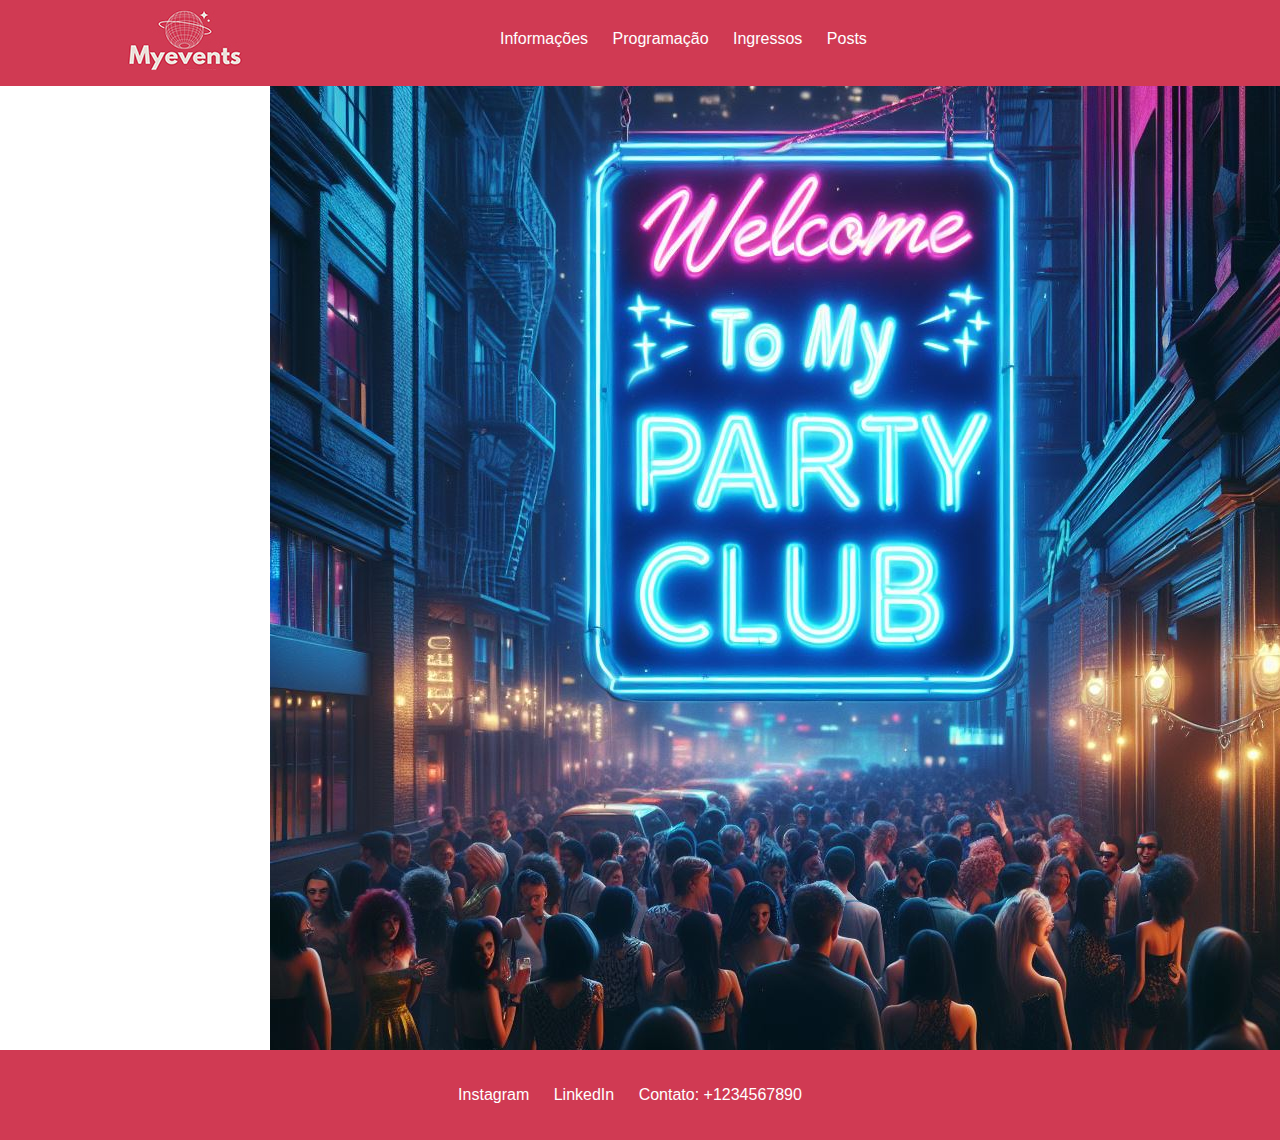
<file: index.html>
<!DOCTYPE html>
<html lang="pt-BR">
<head>
    <meta charset="UTF-8">
    <meta name="viewport" content="width=device-width, initial-scale=1.0">
    <title>Site de Eventos</title>
    <link rel="stylesheet" href="./css/main.css">
    
</head>
<body> 
    <header>
        <div class="container">
            <div class="logo">
                <h1><img src="img trabalho/Logo trabalho.jpg" alt=""></h1>
            </div>
            <nav class="botaos">
                <ul>
                    <li><a href="index1.html">Informações</a></li>
                    <li><a href="index2.html">Programação</a></li>
                    <li><a href="index3.html">Ingressos</a></li>
                    <li><a href="index4.html">Posts</a></li>
                </ul>
            </nav>
        </div>
    </header>

    <main>
        <section id="Pagina Inicial">
            <div class="container">
                <h2 class="text"></h2>
                <span class="festa"><img class="pary" src="./img trabalho/1.jpg" alt="pary"></span>
                
            </div>
        </section>
        

    
    </main>

    <footer>
        <div class="container">
            <ul>
                <li><a href="https://www.instagram.com/">Instagram</a></li>
                <li><a href="https://www.linkedin.com/">LinkedIn</a></li>
                <li><a href="tel:+1234567890">Contato: +1234567890</a></li>
            </ul>
        </div>
    </footer>
</body>
</html>
</file>
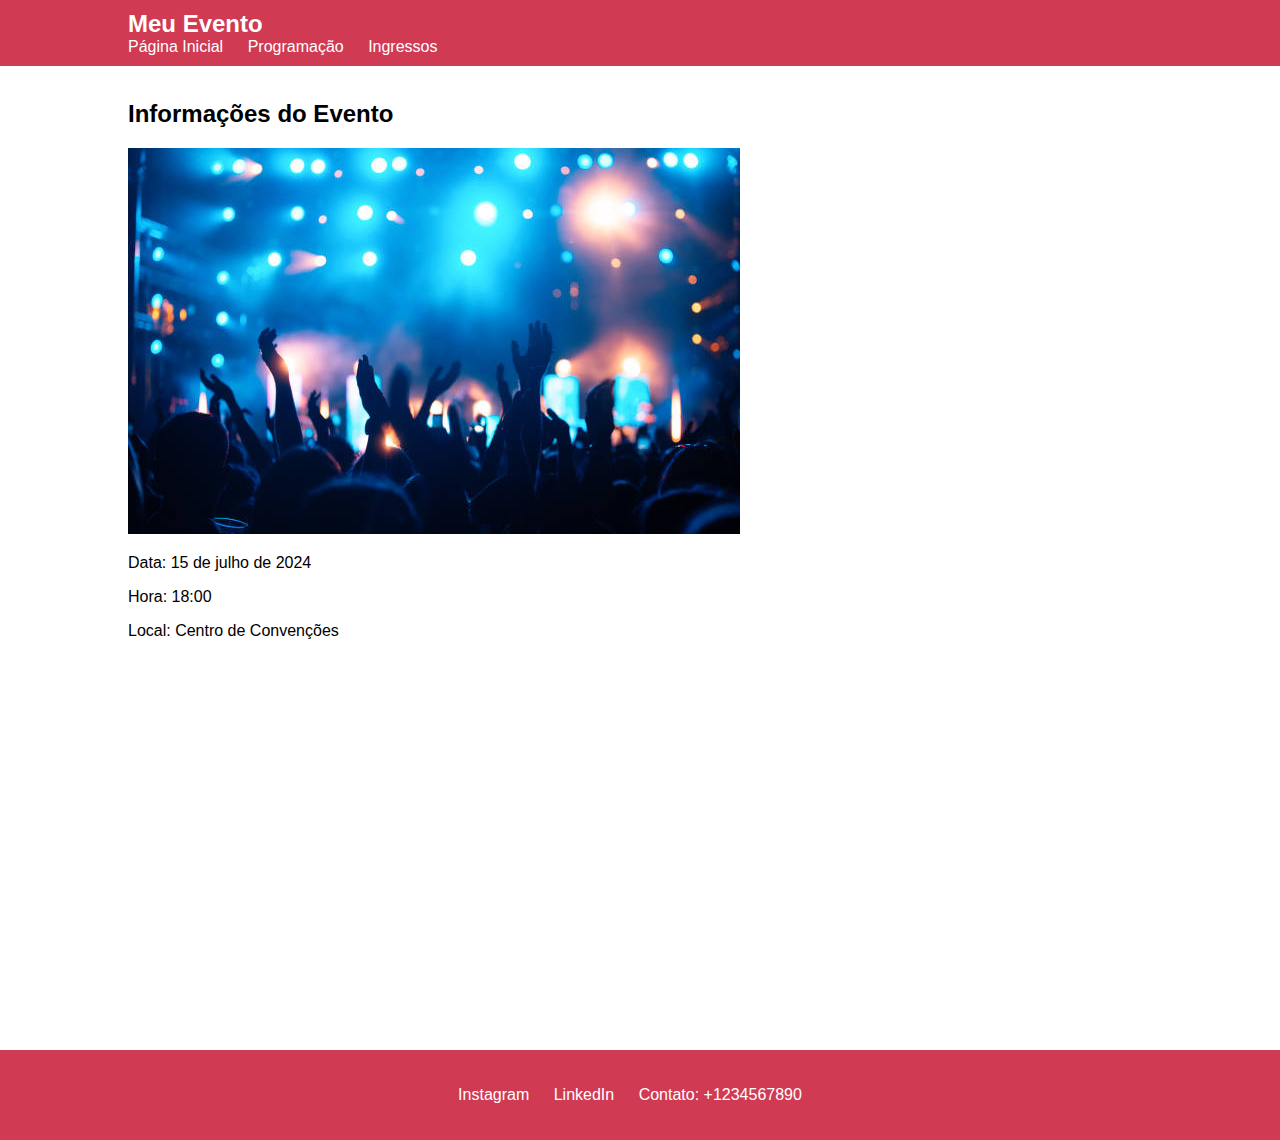
<file: index1.html>
<!DOCTYPE html>
<html lang="pt-BR">
<head>
    <meta charset="UTF-8">
    <meta name="viewport" content="width=device-width, initial-scale=1.0">
    <title>Informações do Evento</title>
    <link rel="stylesheet" href="./css/main.css">
</head>
<body>
    <header>
        <div class="container">
            <div class="logo">
                <h1>Meu Evento</h1>
            </div>
            <nav>
                <ul>
                    <li><a href="index.html">Página Inicial</a></li>
                    <li><a href="index2.html">Programação</a></li>
                    <li><a href="index3.html">Ingressos</a></li>
                </ul>
            </nav>
        </div>
    </header>

    <main>
        <section id="informacoes">
            <div class="container">
                <h2>Informações do Evento</h2>
                <img class="party" src="./img trabalho/istockphoto-1324561072-612x612.jpg" alt="Festa">
                <p>Data: 15 de julho de 2024</p>
                <p>Hora: 18:00</p>
                <p>Local: Centro de Convenções</p>
            </div>
        </section>
    </main>

    <footer>
        <div class="container">
            <ul>
                <li><a href="https://www.instagram.com/">Instagram</a></li>
                <li><a href="https://www.linkedin.com/">LinkedIn</a></li>
                <li><a href="tel:+1234567890">Contato: +1234567890</a></li>
            </ul>
        </div>
    </footer>
</body>
</html>
</file>
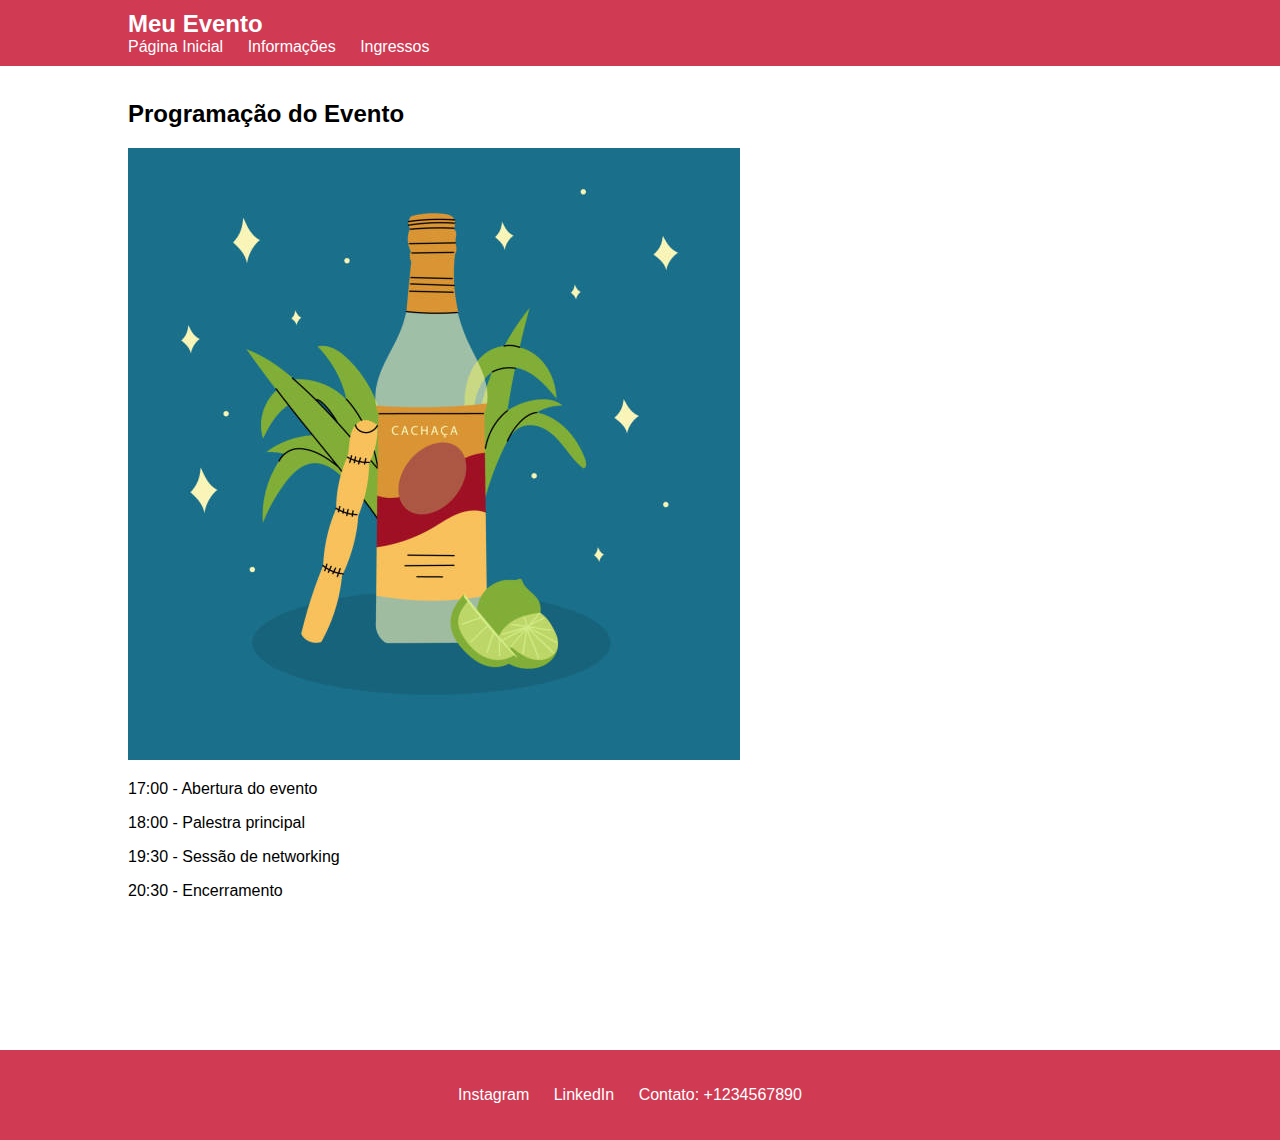
<file: index2.html>
<!DOCTYPE html>
<html lang="pt-BR">
<head>
    <meta charset="UTF-8">
    <meta name="viewport" content="width=device-width, initial-scale=1.0">
    <link rel="stylesheet" href="./css/main.css">
    <title>Programação do Evento</title>
</head>
<body>
    <header>
        <div class="container">
            <div class="logo">
                <h1>Meu Evento</h1>
            </div>
            <nav>
                <ul>
                    <li><a href="index.html">Página Inicial</a></li>
                    <li><a href="index1.html">Informações</a></li>
                    <li><a href="index3.html">Ingressos</a></li>
                </ul>
            </nav>
        </div>
    </header>

    <main>
        <section id="programacao">
            <div class="container">
                <h2>Programação do Evento</h2>
                <img src="./img trabalho/cachaça.jpg" alt="">
                <p>17:00 - Abertura do evento</p>
                <p>18:00 - Palestra principal</p>
                <p>19:30 - Sessão de networking</p>
                <p>20:30 - Encerramento</p>
            </div>
        </section>
    </main>

    <footer>
        <div class="container">
            <ul>
                <li><a href="https://www.instagram.com/">Instagram</a></li>
                <li><a href="https://www.linkedin.com/">LinkedIn</a></li>
                <li><a href="tel:+1234567890">Contato: +1234567890</a></li>
            </ul>
        </div>
    </footer>
</body>
</html>
</file>
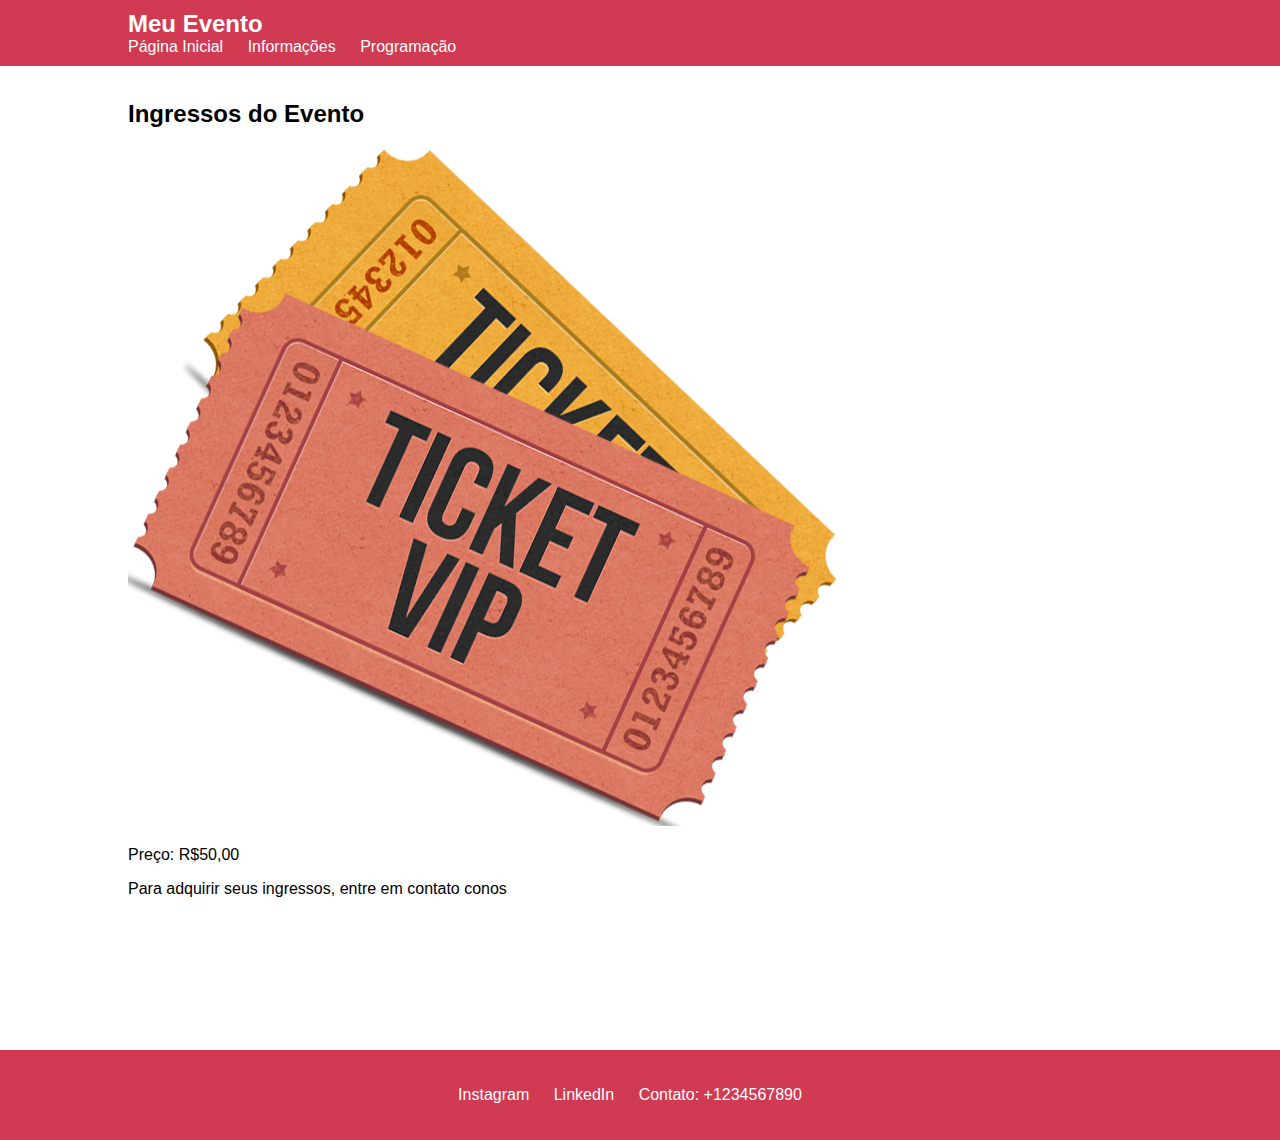
<file: index3.html>
<!DOCTYPE html>
<html lang="pt-BR">
<head>
    <meta charset="UTF-8">
    <meta name="viewport" content="width=device-width, initial-scale=1.0">
    <title>Ingressos do Evento</title>
    <link rel="stylesheet" href="./css/main.css">
</head>
<body>
    <header>
        <div class="container">
            <div class="logo">
                <h1>Meu Evento</h1>
            </div>
            <nav>
                <ul>
                    <li><a href="index.html">Página Inicial</a></li>
                    <li><a href="index1.html">Informações</a></li>
                    <li><a href="index2.html">Programação</a></li>
                </ul>
            </nav>
        </div>
    </header>

    <main>
        <section id="ingressos">
            <div class="container">
                <h2>Ingressos do Evento</h2>
                <img src="./img trabalho/ticket-icon.png" alt="">
                <p>Preço: R$50,00</p>
                <p>Para adquirir seus ingressos, entre em contato conos
            </div>
        </section>
    </main>

    <footer>
        <div class="container">
            <ul>
                <li><a href="https://www.instagram.com/">Instagram</a></li>
                <li><a href="https://www.linkedin.com/">LinkedIn</a></li>
                <li><a href="tel:+1234567890">Contato: +1234567890</a></li>
            </ul>
        </div>
    </footer>
</body>
</html>
</file>
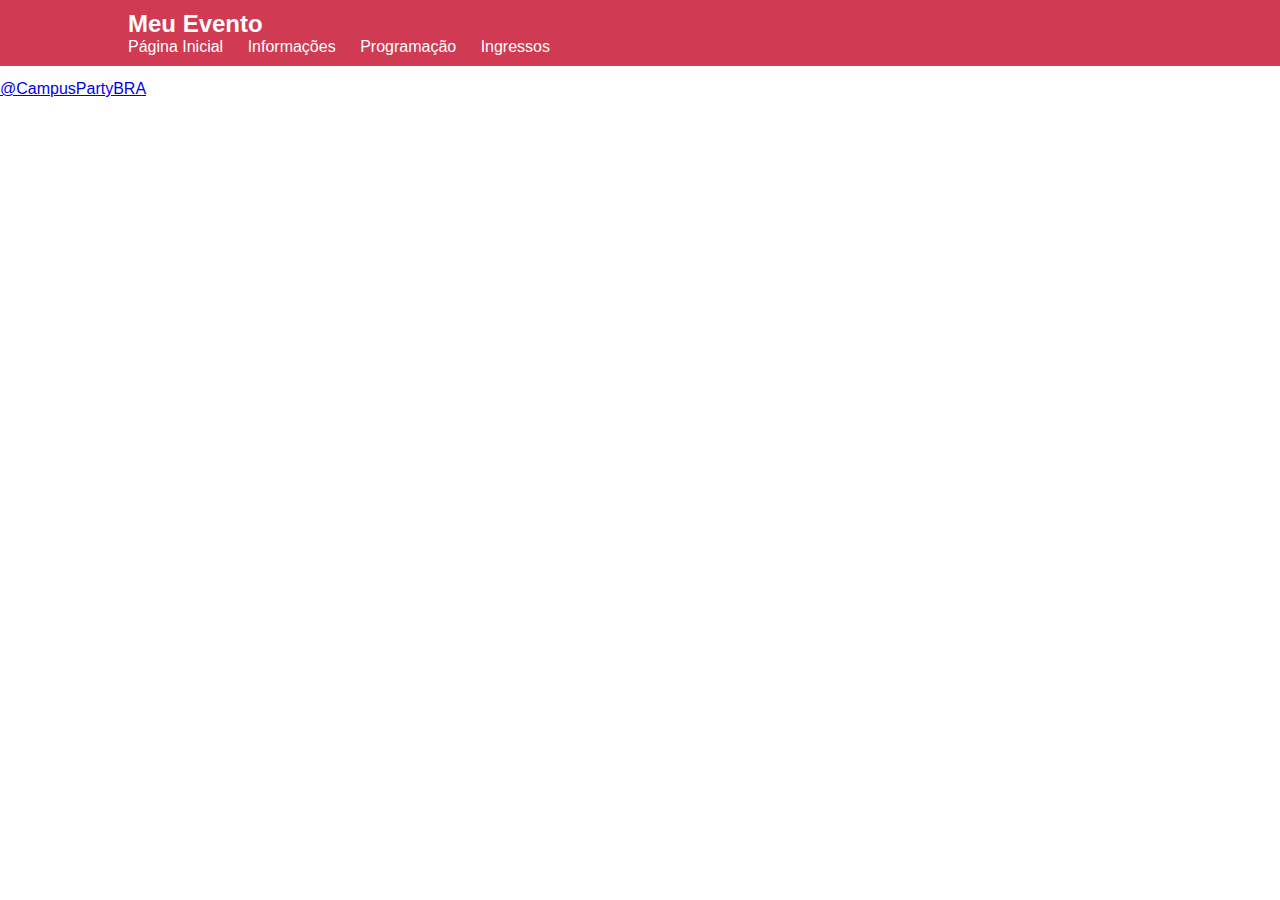
<file: index4.html>
<!DOCTYPE html>
<html lang="pt-BR">
<head>
    <meta charset="UTF-8">
    <meta name="viewport" content="width=device-width, initial-scale=1.0">
    <title>Posts do Evento</title>
    <link rel="stylesheet" href="./css/main.css">
</head>
<body>

    <header>
        <div class="container">
            <div class="logo">
                <h1>Meu Evento</h1>
            </div>
            <nav>
                <ul>
                    <li><a href="index.html">Página Inicial</a></li>
                    <li><a href="informacoes.html">Informações</a></li> <!-- Corrigi o nome do arquivo -->
                    <li><a href="programacao.html">Programação</a></li> <!-- Corrigi o nome do arquivo -->
                    <li><a href="ingressos.html">Ingressos</a></li>
                </ul>
            </nav>
        </div>
    </header>

    <main>
    </section>
    <section id="twitter">
      <a
        class="twitter-timeline"
        href="https://twitter.com/CampusPartyBRA"
        >@CampusPartyBRA</a
      >
      <script
        async
        src="https://platform.twitter.com/widgets.js"
        charset="utf-8"
      ></script>
    </section>
  </main>
  <aside>
    <section>
    </main>

    
</body>
</html>
</file>
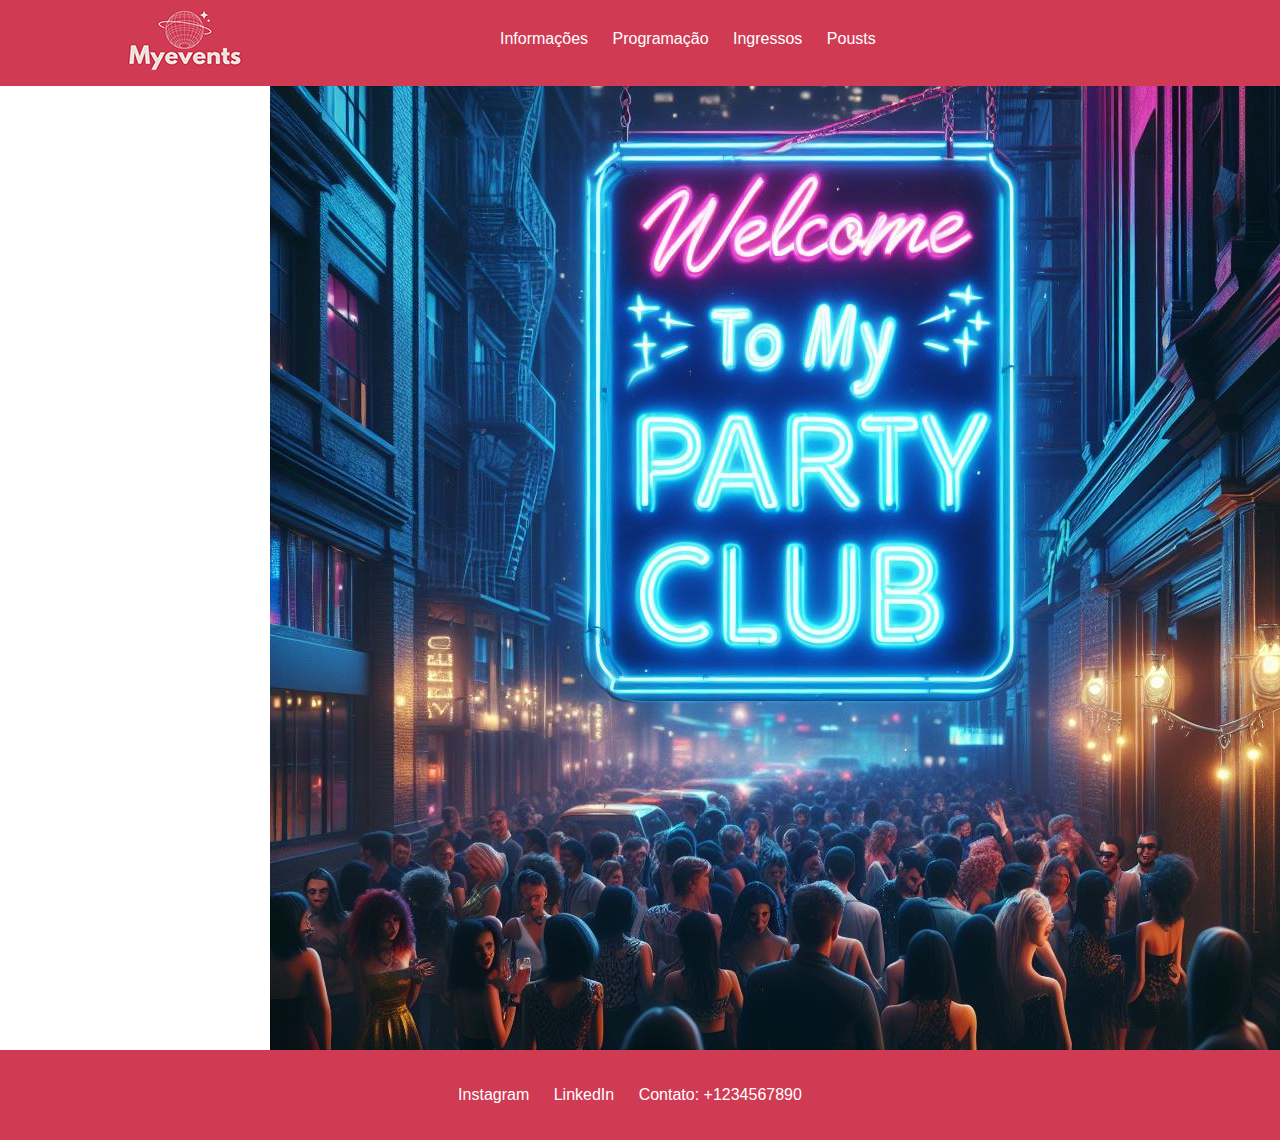
<file: img trabalho/Site de Eventos.html>
<!DOCTYPE html>
<!-- saved from url=(0065)file:///C:/Users/haris/Desktop/trabalho%20facul%20html/index.html -->
<html lang="pt-BR"><head><meta http-equiv="Content-Type" content="text/html; charset=UTF-8">
    
    <meta name="viewport" content="width=device-width, initial-scale=1.0">
    <title>Site de Eventos</title>
    <link rel="stylesheet" href="./Site de Eventos_files/main.css">
    
</head>
<body> 
    <header>
        <div class="container">
            <div class="logo">
                <h1><img src="./Site de Eventos_files/Logo trabalho.jpg" alt=""></h1>
            </div>
            <nav class="botaos">
                <ul>
                    <li><a href="file:///C:/Users/haris/Desktop/trabalho%20facul%20html/index1.html">Informações</a></li>
                    <li><a href="file:///C:/Users/haris/Desktop/trabalho%20facul%20html/index2.html">Programação</a></li>
                    <li><a href="file:///C:/Users/haris/Desktop/trabalho%20facul%20html/index3.html">Ingressos</a></li>
                    <li><a href="file:///C:/Users/haris/Desktop/trabalho%20facul%20html/index4.html">Pousts</a></li>
                </ul>
            </nav>
        </div>
    </header>

    <main>
        <section id="Pagina Inicial">
            <div class="container">
                <h2 class="text"></h2>
                <span class="festa"><img class="pary" src="./Site de Eventos_files/1.jpg" alt="pary"></span>
                
            </div>
        </section>
        

    
    </main>

    <footer>
        <div class="container">
            <ul>
                <li><a href="https://www.instagram.com/">Instagram</a></li>
                <li><a href="https://www.linkedin.com/">LinkedIn</a></li>
                <li><a href="tel:+1234567890">Contato: +1234567890</a></li>
            </ul>
        </div>
    </footer>


</body></html>
</file>
<file: css/main.css>
.logo{

display: inline-block;


}

.festa {
    position: absolute;
    left: 270px;
    top: 80px;
    
}



.botaos{
 position: absolute;
 display: inline-block;
 left: 500px;
 top: 30px;
}

body {
    font-family: Arial, sans-serif;
    margin: 0;
    padding: 0;
}

.container {
    width: 80%;
    margin: 0 auto;
    overflow: hidden;
    font-family: Verdana, Geneva, Tahoma, sans-serif;
}

header {
    position: fixed;
    top: 0;
    width: 100%;
    background-color: #D03A53;
    color: #fff;
    z-index: 1000;
    padding: 10px 0;
}

.logo h1 {
    margin: 0;
    font-size: 24px;
}

nav ul {
    list-style: none;
    padding: 0;
    margin: 0;
}

nav ul li {
    display: inline;
    margin-right: 20px;
}

nav ul li a {
    color: #fff;
    text-decoration: none;
}

main {
    margin-top: 80px; /* ajuste para o cabeçalho fixo */
}

section {
    margin-bottom: 40px;
}

footer {
   position: absolute;
    background-color:#D03A53;
    color: #fff;
    padding: 20px 0;
    width: 100%;
    text-align: center;
    top: 1050px;
    left: 0px;
}

footer ul {
    list-style: none;
    padding: 0;
}

footer ul li {
    display: inline;
    margin-right: 20px;
}

footer ul li a {
    color: #fff;
    text-decoration: none;
}
</file>
<file: img trabalho/Site de Eventos_files/main.css>
.logo{

display: inline-block;


}

.festa {
    position: absolute;
    left: 270px;
    top: 80px;
    
}



.botaos{
 position: absolute;
 display: inline-block;
 left: 500px;
 top: 30px;
}

body {
    font-family: Arial, sans-serif;
    margin: 0;
    padding: 0;
}

.container {
    width: 80%;
    margin: 0 auto;
    overflow: hidden;
    font-family: Verdana, Geneva, Tahoma, sans-serif;
}

header {
    position: fixed;
    top: 0;
    width: 100%;
    background-color: #D03A53;
    color: #fff;
    z-index: 1000;
    padding: 10px 0;
}

.logo h1 {
    margin: 0;
    font-size: 24px;
}

nav ul {
    list-style: none;
    padding: 0;
    margin: 0;
}

nav ul li {
    display: inline;
    margin-right: 20px;
}

nav ul li a {
    color: #fff;
    text-decoration: none;
}

main {
    margin-top: 80px; /* ajuste para o cabeçalho fixo */
}

section {
    margin-bottom: 40px;
}

footer {
   position: absolute;
    background-color:#D03A53;
    color: #fff;
    padding: 20px 0;
    width: 100%;
    text-align: center;
    top: 1050px;
    left: 0px;
}

footer ul {
    list-style: none;
    padding: 0;
}

footer ul li {
    display: inline;
    margin-right: 20px;
}

footer ul li a {
    color: #fff;
    text-decoration: none;
}
</file>
